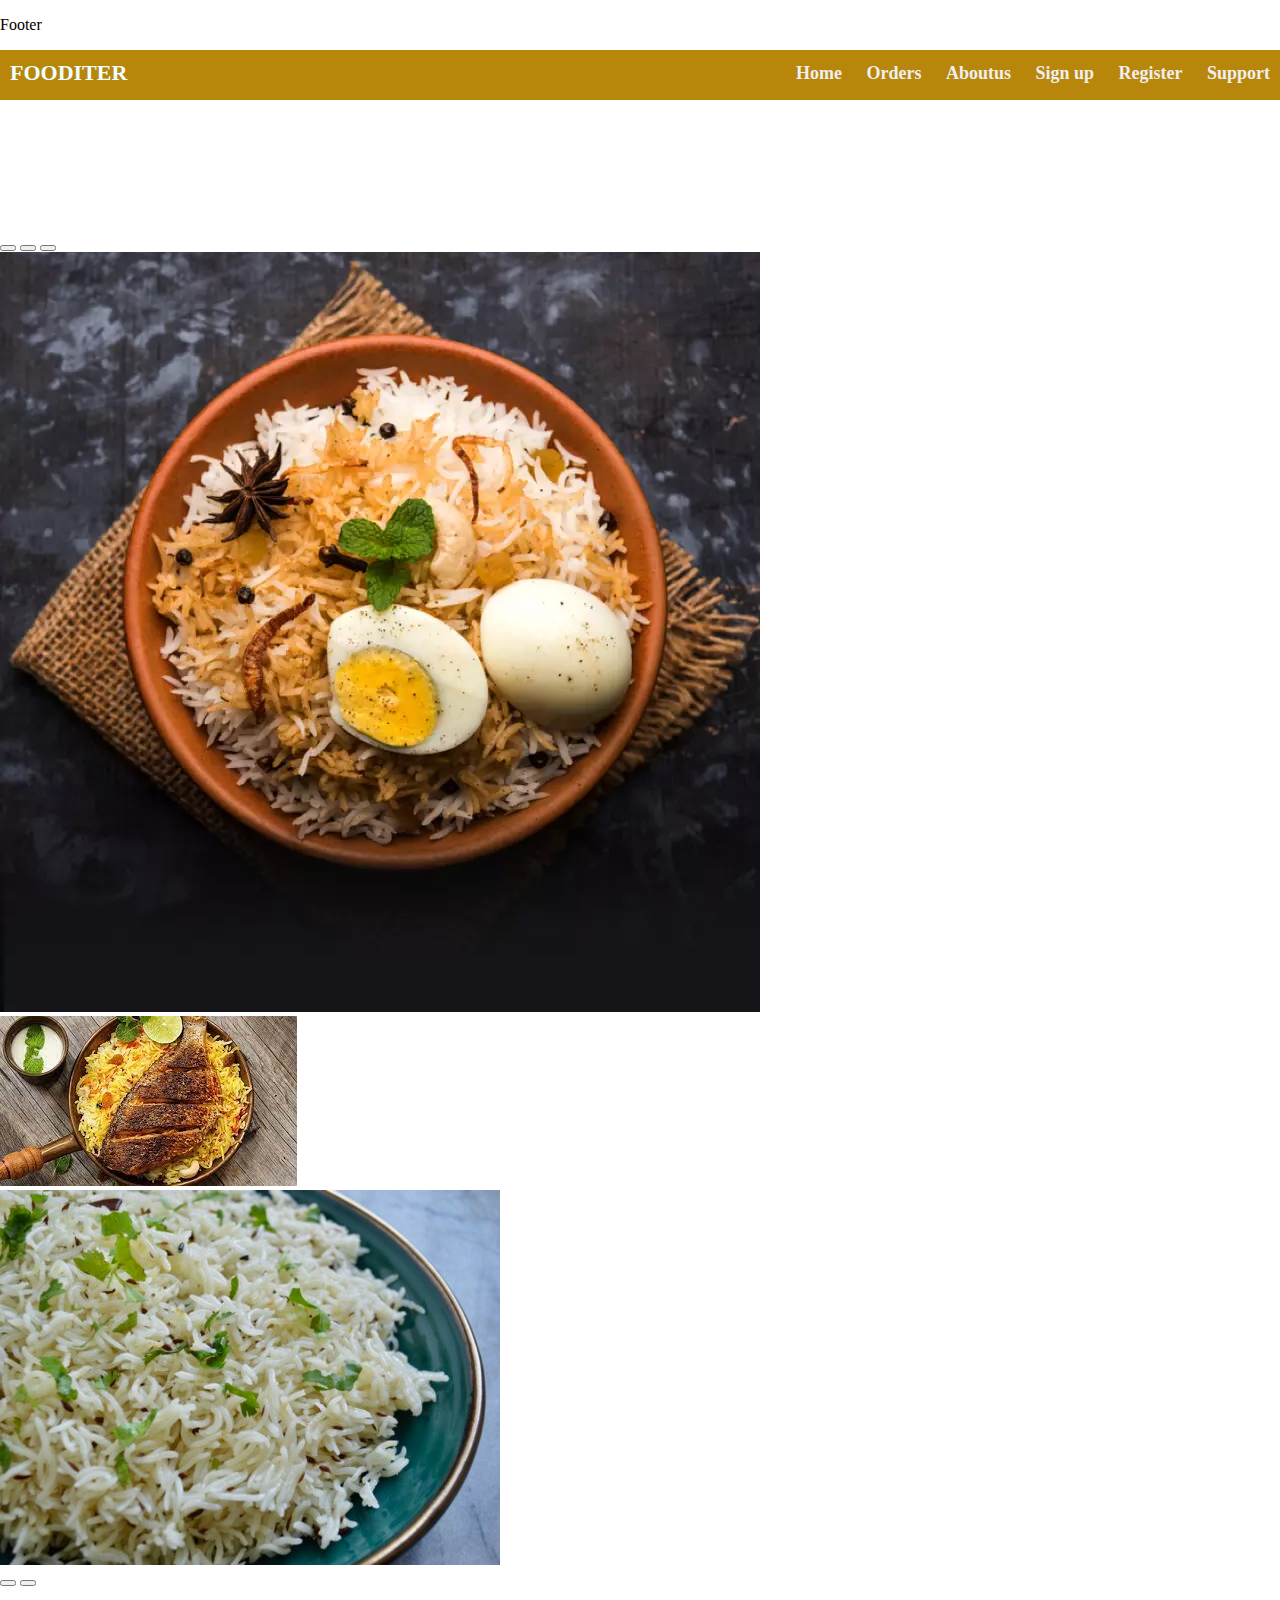
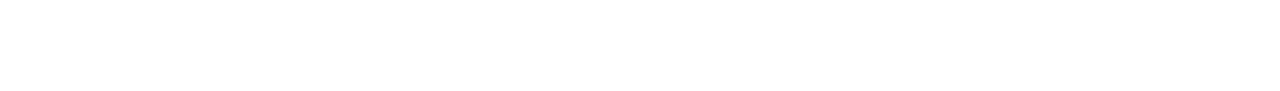
<file: static_files/index.html>
<!DOCTYPE html>
<html lang="en">
<head>
  <meta charset="UTF-8" />
  <meta name="viewport" content="width=device-width, initial-scale=1.0" />
  <meta http-equiv="X-UA-Compatible" content="ie=edge" />
  <link rel="stylesheet" href="style.css">
  <link href="https://cdn.jsdelivr.net/npm/bootstrap@5.3.0-alpha1/dist/css/bootstrap.min.css" rel="stylesheet"
    integrity="sha384-GLhlTQ8iRABdZLl6O3oVMWSktQOp6b7In1Zl3/Jr59b6EGGoI1aFkw7cmDA6j6gD" crossorigin="anonymous" />
  <title>FOODITER By Project Team-2</title>
  <style>
    .a {
      color: white;
      float: left;
      width: 33%;
    }
    #a {
      color: white;
      text-align: center;
    }
    #b {
      text-align: center;
      color: white;
    }
    .nav-links {
      float: center;
    }
    #i1{
      color: white;
      text-align: center;
      font-size: larger;
    }
  </style>
</head>
<body>
  <div class="footer">
    <p>Footer</p>
  </div>
  <div class="nav">
    <input type="checkbox" id="nav-check" />
    <div class="nav-header">
      <div class="nav-title">
        <b>FOODITER</b>
      </div>
    </div>
    <div class="nav-btn">
      <label for="nav-check">
        <span></span>
        <span></span>
        <span></span>
      </label>
    </div>

    <div class="nav-links">
      <a href="Home.html" target="_blank"><b>Home</b></a>
      <a href="orders.html" target="_blank"><b>Orders</b></a>
      <a href="Aboutus.html" target="_blank"><b>Aboutus</b></a>
      <a href="signuppage.html" target="_blank"><b>Sign up</b></a>
      <a href="loginpage.html" target="_blank"><b>Register</b></a>
      <a href="http://127.0.0.1:5000" target="_blank"><b>Support</b></a>
    </div>
  </div>
  <br><br><br>
  <h1 id="a">
    Discover the best food on our website
  </h1>

  <div id="demo" class="carousel slide" data-bs-ride="carousel">

    <!-- Indicators/dots -->
    <div class="carousel-indicators">
      <button type="button" data-bs-target="#demo" data-bs-slide-to="0" class="active"></button>
      <button type="button" data-bs-target="#demo" data-bs-slide-to="1"></button>
      <button type="button" data-bs-target="#demo" data-bs-slide-to="2"></button>
    </div>




    <!-- The slideshow/carousel -->
    <div class="carousel-inner">
      <div class="carousel-item active">
        <img src="../images/Biriyani.webp" alt="Los Angeles" class="d-block w-100">
      </div>
      <div class="carousel-item">
        <img src="../images/fishbiryani.jpg" alt="Chicago" class="d-block w-100">
      </div>
      <div class="carousel-item">
        <img src="../images/jeerafriedrice.jpeg" alt="New York" class="d-block w-100">
      </div>
    </div>
  
    <!-- Left and right controls/icons -->
    <button class="carousel-control-prev" type="button" data-bs-target="#demo" data-bs-slide="prev">
      <span class="carousel-control-prev-icon"></span>
    </button>
    <button class="carousel-control-next" type="button" data-bs-target="#demo" data-bs-slide="next">
      <span class="carousel-control-next-icon"></span>
    </button>
  </div>



























  




































  <b><p id="i1">Food is the necessity of life. It provides nutrition, sustenance and growth to human body.
     Food can be classified into cereals, pulses, nuts and oilseeds, vegetable, fruits, milk and milk products and flesh food. 
     Food comprises protein, facts, carbohydrates, vitamins, minerals salts and water. Most of the food items contain all these in varying properties. 
    Oil and ghee are exclusively fats while sugarcane and starch contain high amount of carbohydrates.</p></b>
  <script src="https://cdn.jsdelivr.net/npm/@popperjs/core@2.11.6/dist/umd/popper.min.js"
    integrity="sha384-oBqDVmMz9ATKxIep9tiCxS/Z9fNfEXiDAYTujMAeBAsjFuCZSmKbSSUnQlmh/jp3"
    crossorigin="anonymous"></script>
  <script src="https://cdn.jsdelivr.net/npm/bootstrap@5.3.0-alpha1/dist/js/bootstrap.min.js"
    integrity="sha384-mQ93GR66B00ZXjt0YO5KlohRA5SY2XofN4zfuZxLkoj1gXtW8ANNCe9d5Y3eG5eD"
    crossorigin="anonymous"></script>
</body>
<script src="https://cdn.jsdelivr.net/npm/@popperjs/core@2.11.6/dist/umd/popper.min.js"
  integrity="sha384-oBqDVmMz9ATKxIep9tiCxS/Z9fNfEXiDAYTujMAeBAsjFuCZSmKbSSUnQlmh/jp3" crossorigin="anonymous"></script>
<script src="https://cdn.jsdelivr.net/npm/bootstrap@5.3.0-alpha1/dist/js/bootstrap.min.js"
  integrity="sha384-mQ93GR66B00ZXjt0YO5KlohRA5SY2XofN4zfuZxLkoj1gXtW8ANNCe9d5Y3eG5eD" crossorigin="anonymous"></script>

</html>
</file>
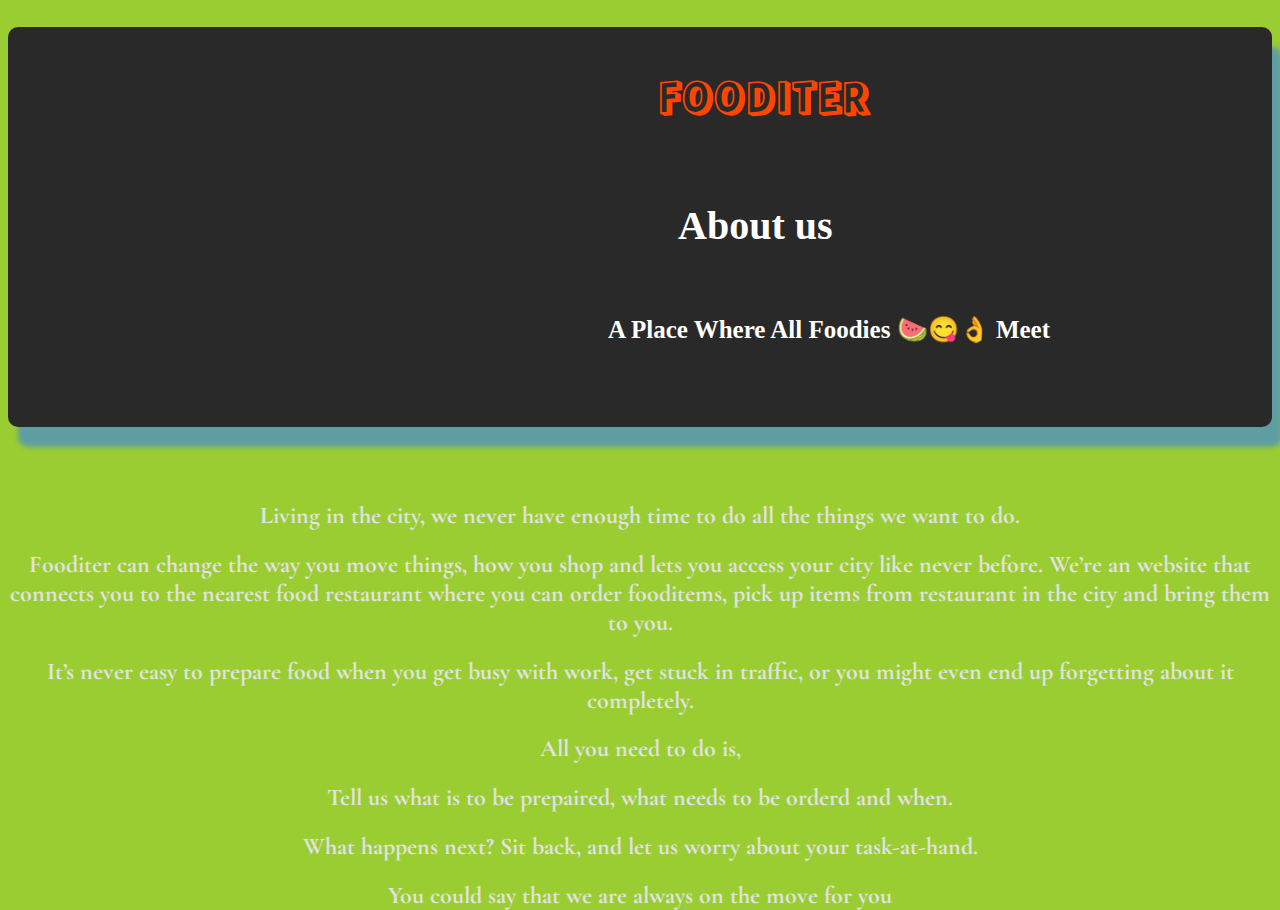
<file: static_files/Aboutus.html>
<!DOCTYPE html>
<html lang="en">
<head>
    <meta charset="UTF-8">
    <meta http-equiv="X-UA-Compatible" content="IE=edge">
    <meta name="viewport" content="width=device-width, initial-scale=1.0">
    <title>🤷‍♀️Who we are🤷‍♂️</title>
    <link rel="preconnect" href="https://fonts.googleapis.com">
<link rel="preconnect" href="https://fonts.gstatic.com" crossorigin>
<link href="https://fonts.googleapis.com/css2?family=Rampart+One&display=swap" rel="stylesheet">
<link rel="preconnect" href="https://fonts.googleapis.com">
<link rel="preconnect" href="https://fonts.gstatic.com" crossorigin>
<link rel="preconnect" href="https://fonts.googleapis.com">
<link rel="preconnect" href="https://fonts.gstatic.com" crossorigin>
<link rel="preconnect" href="https://fonts.googleapis.com">
<link rel="preconnect" href="https://fonts.gstatic.com" crossorigin>
<link href="https://fonts.googleapis.com/css2?family=Cormorant+Garamond:wght@300&display=swap" rel="stylesheet">

    <style>
        body{
           background-color: yellowgreen;
        }
        #a{
            height: 400px;
            width: 100%;
            background-color: rgb(41, 41, 41);
            border-radius: 10px 10px 10px 10px;
            box-shadow: 10px 20px 5px cadetblue;
        }
        #t1{
            font-family: 'Rampart One', cursive;
            color: orangered;
            padding-left: 650px;
            padding-top: 40px;
            font-size: 40px;
            text-decoration: solid brown 30px ;
        }
        #t2{
            color: white;
            padding-left: 670px;
            padding-top: 50px;
            font-size: 40px;
        }
        #t3{
            color: white;
            padding-left: 600px;
            padding-top: 40px;
            font-size: 25px;
        }
        #b{
            height: 200px;
            width: 100%;
        }
        .t4{
            font-family: 'Cormorant Garamond', serif;
            color: rgb(226, 226, 226);
        }
    </style>
</head>
<body>
    
       <div id="a">
        <h1 id="t1">FOODITER</h1>
        <h1 id="t2">About us</h1>
        <h1 id="t3">A Place Where All Foodies 🍉😋👌 Meet</h1>
       </div>
       <div id="b">
        <br><br><br><b><center>
        <h2 class="t4">Living in the city, we never have enough time to do all the things we want to do.</h2>

            <h2 class="t4">Fooditer can change the way you move things, how you shop and lets you access your city like never before. We’re an website that connects you to the nearest food restaurant where you can order fooditems, pick up items from  restaurant in the city and bring them to you.</h2>
            
           <h2 class="t4">It’s never easy to prepare food  when you get busy with work, get stuck in traffic, or you might even end up forgetting about it completely.</h2>
            
            <h2 class="t4">All you need to do is,</h2>
            <h2 class="t4">Tell us what is to be prepaired, what needs to be orderd and when.</h2>
            <h2 class="t4">What happens next? Sit back, and let us worry about your task-at-hand.</h2>
            <h2 class="t4"> You could say that we are always on the move for you</h2></b>
       </div>
       </center>
       
    
    
</body>
</html>
</file>
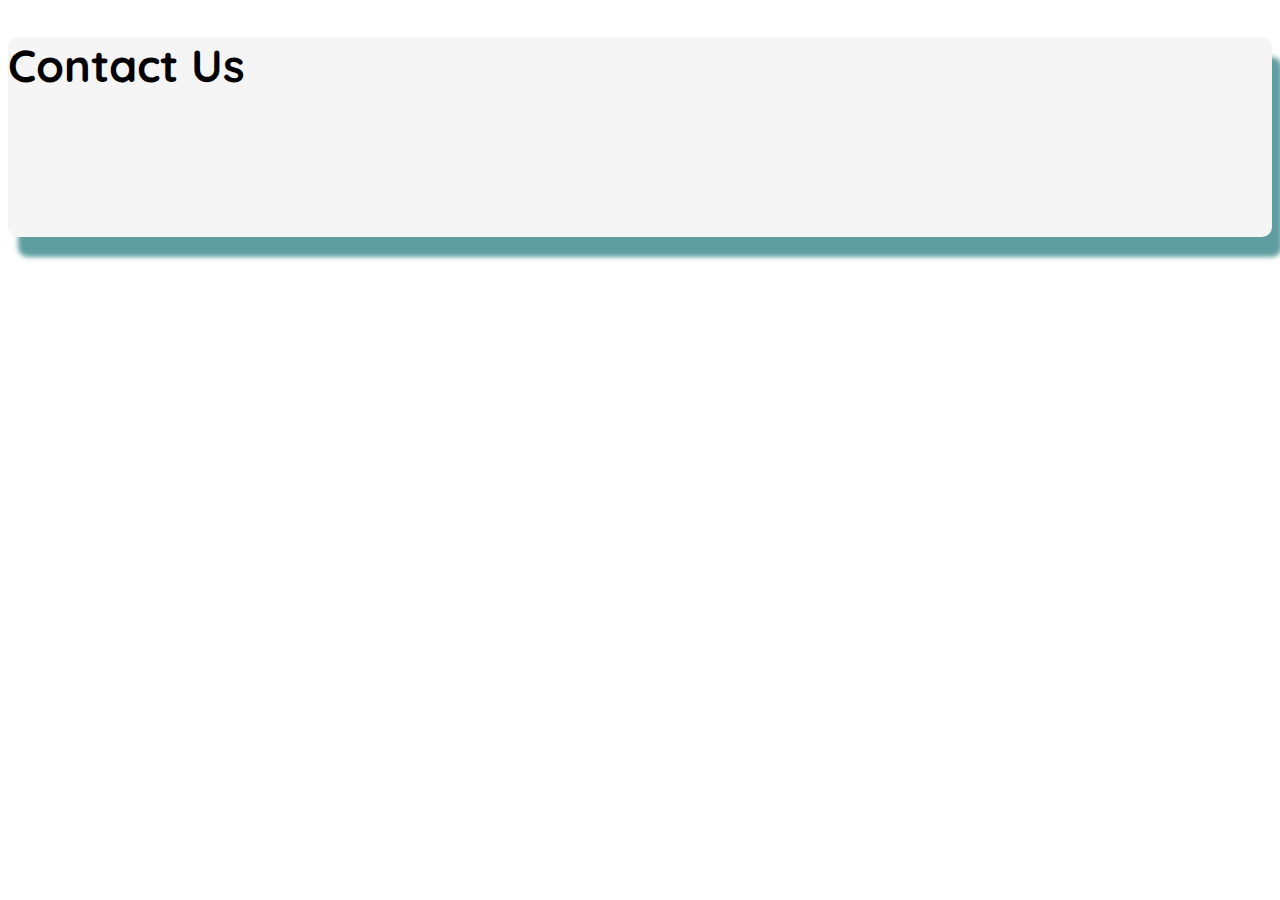
<file: static_files/Contactus.html>
<!DOCTYPE html>
<html lang="en">
<head>
    <meta charset="UTF-8">
    <meta http-equiv="X-UA-Compatible" content="IE=edge">
    <meta name="viewport" content="width=device-width, initial-scale=1.0">
    <title>Contact us</title>
    <link rel="preconnect" href="https://fonts.googleapis.com">
<link rel="preconnect" href="https://fonts.gstatic.com" crossorigin>
<link href="https://fonts.googleapis.com/css2?family=Quicksand:wght@300&display=swap" rel="stylesheet">
    <style>
        #a{
            height: 200px;
            width: 100%;
            background-color: rgb(245, 245, 245);
            border-radius: 10px 10px 10px 10px;
            box-shadow: 10px 20px 5px cadetblue;
            font-family: 'Quicksand', sans-serif;
            font-size: 30px;
        }
        #h2{
            background-color: white;
        }
    </style>
</head>
<body>
    <div id="a">
        <h2>Contact Us</h2>
    </div>
    <div id="b">
       <h2></h2>
    </div>
</body>
</html>
</file>
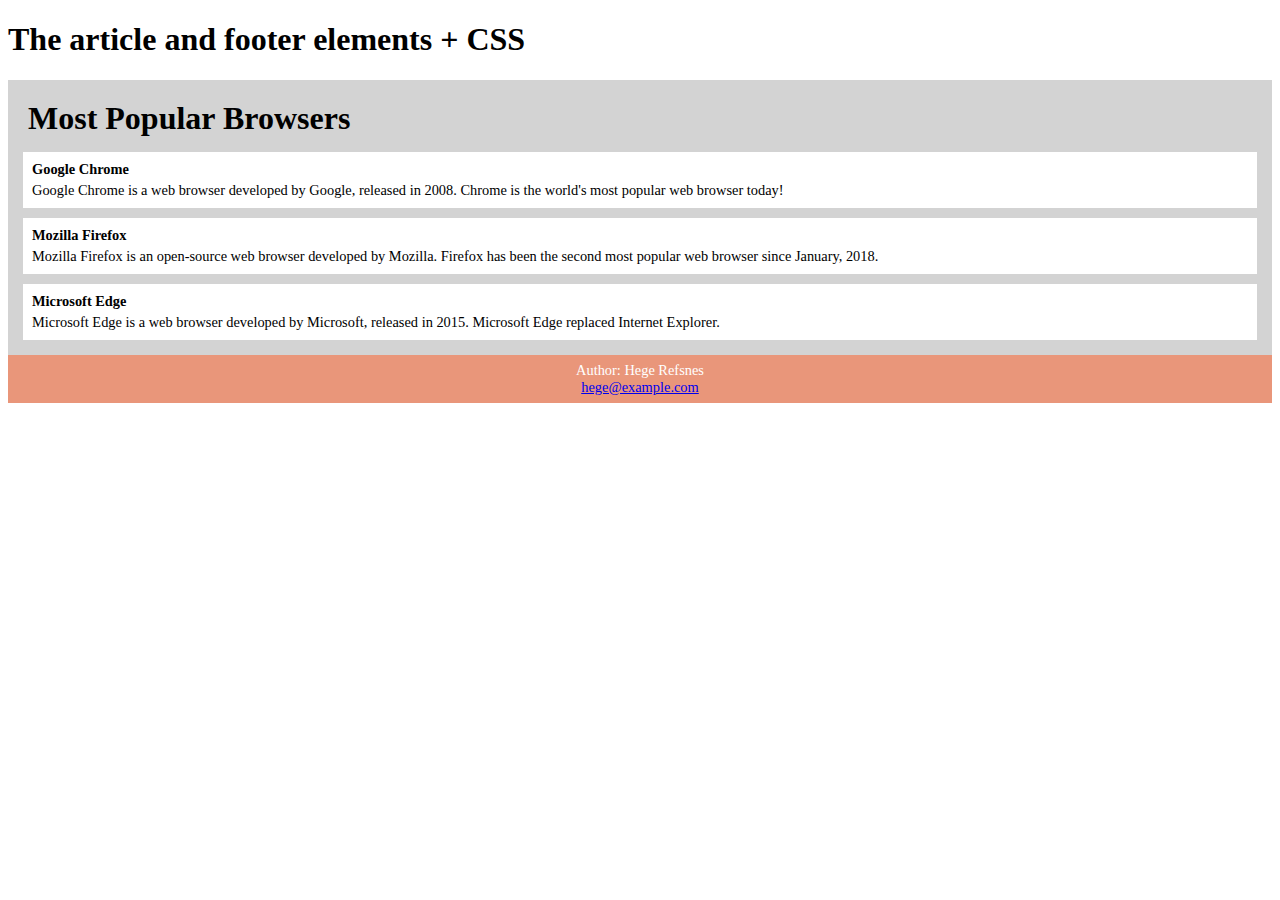
<file: static_files/footer.html>
<!DOCTYPE html>
<html>
<head>
<style>
.all-browsers {
  margin: 0;
  padding: 5px;
  background-color: lightgray;
}

.all-browsers > h1, .browser {
  margin: 10px;
  padding: 5px;
}

.browser {
  background: white;
}

.browser > h2, p {
  margin: 4px;
  font-size: 90%;
}

footer {
  text-align: center;
  padding: 3px;
  background-color: DarkSalmon;
  color: white;
}
</style>
</head>
<body>

<h1>The article and footer elements + CSS</h1>

<article class="all-browsers">
  <h1>Most Popular Browsers</h1>
  <article class="browser">
    <h2>Google Chrome</h2>
    <p>Google Chrome is a web browser developed by Google, released in 2008. Chrome is the world's most popular web browser today!</p>
  </article>
  <article class="browser">
    <h2>Mozilla Firefox</h2>
    <p>Mozilla Firefox is an open-source web browser developed by Mozilla. Firefox has been the second most popular web browser since January, 2018.</p>
  </article>
  <article class="browser">
    <h2>Microsoft Edge</h2>
    <p>Microsoft Edge is a web browser developed by Microsoft, released in 2015. Microsoft Edge replaced Internet Explorer.</p>
  </article>
</article>

<footer>
  <p>Author: Hege Refsnes<br>
  <a href="mailto:hege@example.com">hege@example.com</a></p>
</footer>

</body>
</html>
</file>
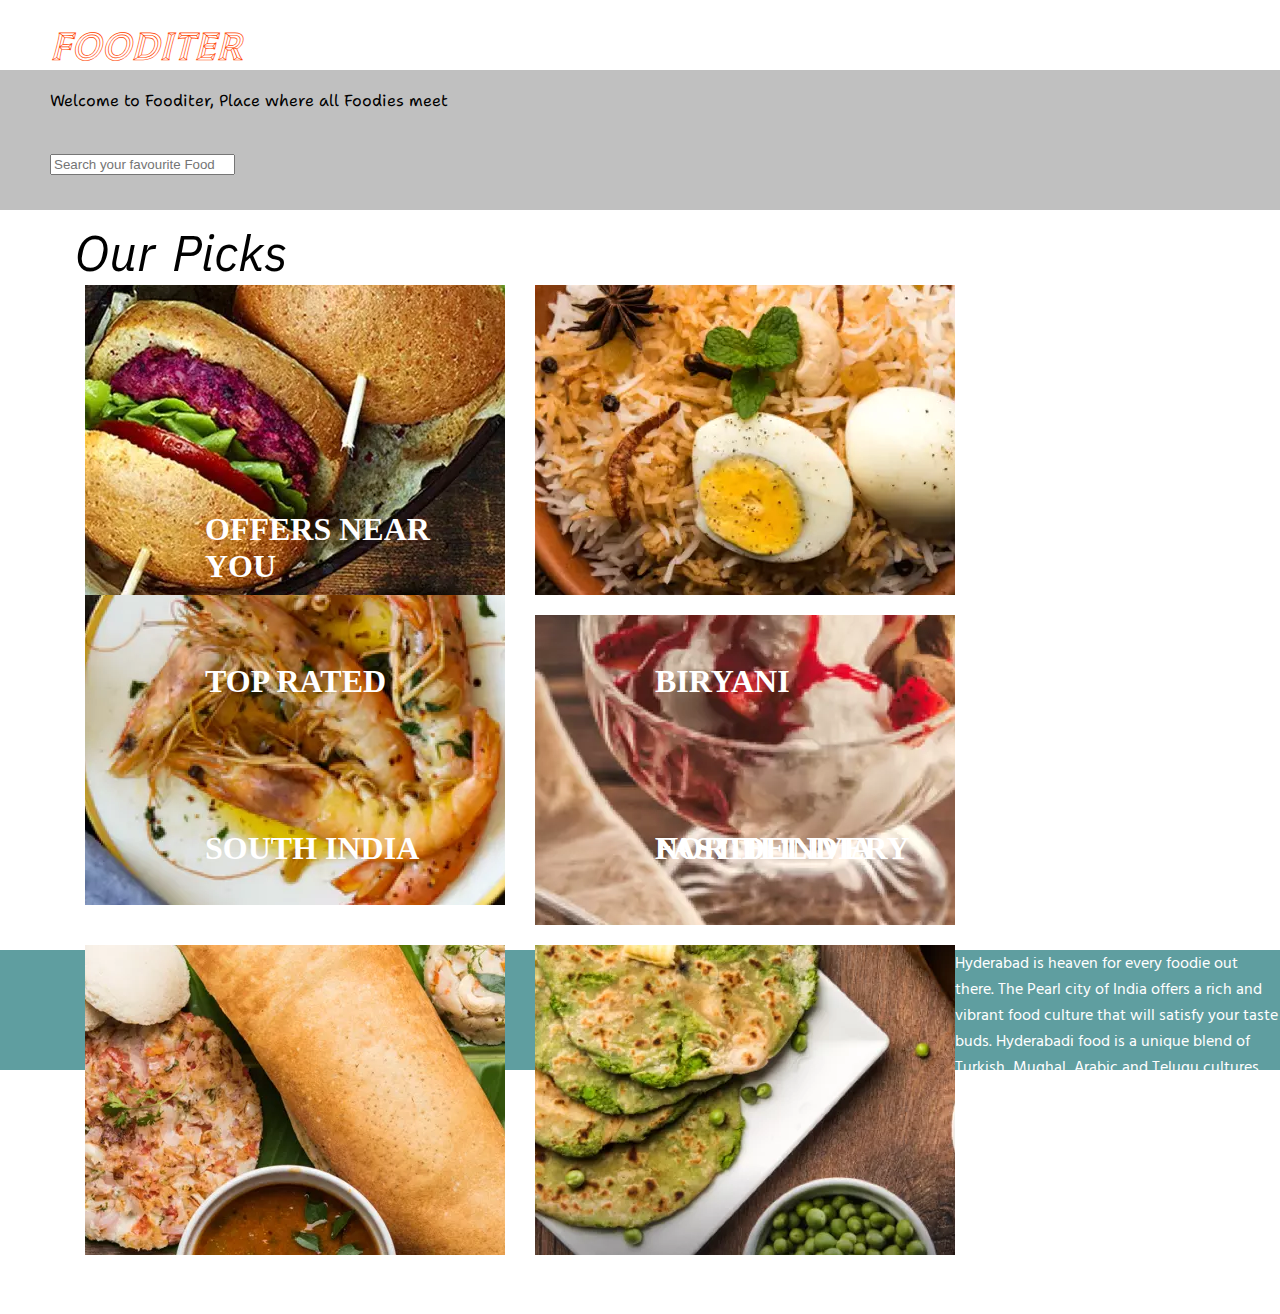
<file: static_files/Home.html>
<!DOCTYPE html>
<html lang="en">

<head>
    <meta charset="UTF-8">
    <meta http-equiv="X-UA-Compatible" content="IE=edge">
    <meta name="viewport" content="width=device-width, initial-scale=1.0">
    <title>🍉Home Page🍇</title>
    <link rel="preconnect" href="https://fonts.googleapis.com">
    <link rel="preconnect" href="https://fonts.gstatic.com" crossorigin>
    <link href="https://fonts.googleapis.com/css2?family=Tilt+Prism&display=swap" rel="stylesheet">
    <link rel="preconnect" href="https://fonts.googleapis.com">
    <link rel="preconnect" href="https://fonts.gstatic.com" crossorigin>
    <link href="https://fonts.googleapis.com/css2?family=Shantell+Sans:ital@1&family=Tilt+Prism&display=swap"
        rel="stylesheet">
    <link rel="preconnect" href="https://fonts.googleapis.com">
    <link rel="preconnect" href="https://fonts.gstatic.com" crossorigin>

    <link
        href="https://fonts.googleapis.com/css2?family=Abril+Fatface&family=Gloock&family=IBM+Plex+Sans:wght@700&family=Shantell+Sans:ital@1&family=Tilt+Prism&display=swap"
        rel="stylesheet">
    <link rel="preconnect" href="https://fonts.googleapis.com">
    <link rel="preconnect" href="https://fonts.gstatic.com" crossorigin>
    <link href="https://fonts.googleapis.com/css2?family=Hind+Siliguri:wght@500&display=swap" rel="stylesheet">
    <style>
        * {
            margin: 0px;
        }

        #a {
            width: 100%;
            height: 50px;
            font-family: 'Tilt Prism', cursive;
            padding-left: 50px;
            padding-top: 20px;
            font-style: italic;
            font-size: 40px;
            color: orangered;
        }

        #b {
            width: 100%;
            height: 120px;
            background-color: silver;
            font-family: 'Shantell Sans', cursive;
            padding-left: 50px;
            padding-top: 20px;
        }

        #c {
            height: 740px;
            width: 100%;
            margin-left: 55px;
        }

        #d {
            padding-left: 20px;
            padding-top: 10px;
            word-spacing: 5px;
            font-size: 50px;
            font-style: italic;
            font-family: 'IBM Plex Sans', sans-serif;


        }

        #e {
            height: 120px;
            background-color: cadetblue;
            color: white;
            font-family: 'Hind Siliguri', sans-serif;
        }

        #p {
            height: 300px;
            width: 300px;
            background-image: url(../images/Offers.webp);
            background-repeat: no-repeat;
            background-position: center;
            position: relative;
            margin-left: 30px;
            float: left;
            padding-left: 120px;
            padding-top: 10px;
        }
       
        .i1 {
            position: absolute;
            bottom: 10px;
            color: white;
        }

        #q {
            height: 300px;
            width: 300px;
            background-image: url(../images/Biriyani.webp);
            background-repeat: no-repeat;
            background-position: center;
            margin-left: 30px;
            float: left;
            padding-left: 120px;
            padding-top: 10px;
        }

        .i2 {
            position: absolute;
            bottom: 200px;
            color: white;
        }

        #r {
            height: 300px;
            width: 300px;
            background-image: url(../images/TopRated.webp);
            background-repeat: no-repeat;
            background-position: center;
            margin-left: 30px;
            float: left;
            padding-left: 120px;
            padding-top: 10px;
        }

        .i3 {
            position: absolute;
            bottom: 200px;
            color: white;
        }

        #s {
            height: 300px;
            width: 300px;
            background-image: url(../images/SuperFastDelivery.webp);
            background-repeat: no-repeat;
            background-position: center;
            margin-left: 30px;
            margin-top: 20px;
            float: left;
            padding-left: 120px;
            padding-top: 10px;
        }

        .i4 {
            top: 830px;
            position: absolute;
            color: white;

        }

        #t {
            height: 300px;
            width: 300px;
            background-image: url(../images/southindia.webp);
            background-repeat: no-repeat;
            background-position: center;
            margin-left: 30px;
            margin-top: 20px;
            float: left;
            padding-left: 120px;
            padding-top: 10px;
        }

        .i5 {
            position: absolute;
            bottom: 10px;
            color: white;
            top: 830px;
        }

        #u {
            height: 300px;
            width: 300px;
            background-image: url(../images/NorthIndianwebp.webp);
            background-repeat: no-repeat;
            background-position: center;
            margin-left: 30px;
            margin-top: 20px;
            float: left;
            padding-left: 120px;
            padding-top: 10px;
        }

        .i6 {
            position: absolute;
            bottom: 10px;
            color: white;
            top: 830px;
        }
    </style>
</head>

<body>
    <div id="a">
        FOODITER
    </div>
    <div id="b">
        Welcome to Fooditer, Place where all Foodies meet
        <br><br><br>
        <input type="text" placeholder="Search your favourite Food">
    </div>
    <div id="c">
        <div id="d">Our Picks</div>
        <div id="p">
            <b>
                <h1 class="i1"> OFFERS NEAR YOU</h1>
            </b>
        </div>
        <div id="q">
            <b>
                <h1 class="i2">BIRYANI</h1>
            </b>
        </div>
        <div id="r"> <b>
                <h1 class="i3"> TOP RATED</h1>
            </b> </div>
        <div id="s"> <b>
                <h1 class="i4">FAST DELIVERY</h1>
            </b> </div>
        <div id="t"> <b>
                <h1 class="i5"> SOUTH INDIA</h1>
            </b> </div>
        <div id="u"> <b>
                <h1 class="i6"> NORTH INDIA</h1>
            </b> </div>
    </div>
    <div id="e">
        <p>
            Hyderabad is heaven for every foodie out there. The Pearl city of India offers a rich and vibrant food
            culture that will satisfy your taste buds. Hyderabadi food is a unique blend of Turkish, Mughal, Arabic and
            Telugu cultures. And the best thing is you get to savour this unique blend of flavours with us.

            Whether it's slow-cooked mutton, Mutton Dalcha, or Sheer Korma, Swiggy delivers some of the most delicious
            Hyderabadi cuisines right to your doorstep. Delicious food from popular cafes, eateries, and local food
            joints gets delivered across the city in no time. So when placing your online food order in Hyderabad, you
            need to find a restaurant near you that serves your favourite dish and relish in the unique flavours of
            Hyderabadi cuisines.
        </p>
    </div>
</body>

</html>
</file>
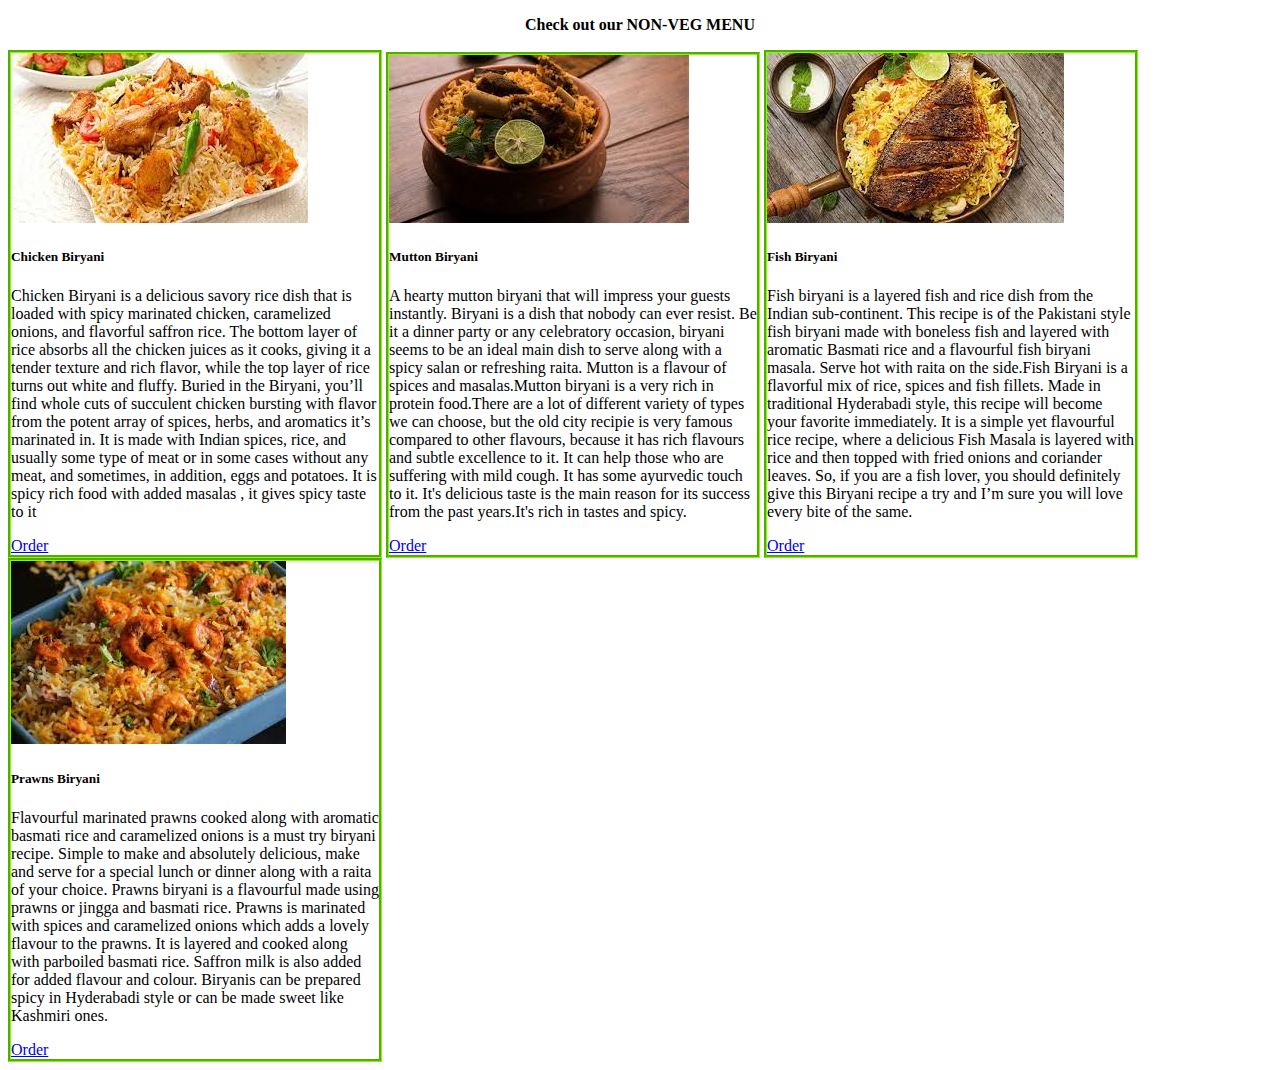
<file: static_files/non-veg.html>
<!DOCTYPE html>
<html lang="en">
  <head>
    <meta charset="UTF-8" />
    <meta name="viewport" content="width=device-width, initial-scale=1.0" />
    <meta http-equiv="X-UA-Compatible" content="ie=edge" />
    <link
    href="https://cdn.jsdelivr.net/npm/bootstrap@5.3.0-alpha1/dist/css/bootstrap.min.css"
    rel="stylesheet"
    integrity="sha384-GLhlTQ8iRABdZLl6O3oVMWSktQOp6b7In1Zl3/Jr59b6EGGoI1aFkw7cmDA6j6gD"
    crossorigin="anonymous"/>
    <title>Non Veg Items</title>
    <style>
      .card-image{
        display: inline-block;
        border: 3px groove chartreuse;
      }
    </style>
  </head>
  <body>
    <p style="text-align: center;"><b>Check out our NON-VEG MENU</b></p>   
    <div class="card-image" style="width: 23rem;">
      <img src="../images/chicken.jpg" class="card-img-top" alt="not found">
      <div class="card-body">
        <h5 class="">Chicken Biryani</h5>
        <p class="card-text">Chicken Biryani is a delicious savory rice dish that is loaded with spicy marinated chicken, caramelized onions, and flavorful saffron rice. 
          The bottom layer of rice absorbs all the chicken juices as it cooks, giving it a tender texture and rich flavor, while the top layer of rice turns out white and fluffy.
           Buried in the Biryani, you’ll find whole cuts of succulent chicken bursting with flavor from the potent array of spices, herbs, and aromatics it’s marinated in. 
           It is made with Indian spices, rice, and usually some type of meat or in some cases without any meat, and sometimes, in addition, eggs and potatoes.
          It is spicy rich food with added masalas , it gives spicy taste to it</p>
        <a href="#" class="btn btn-primary">Order</a>
      </div>
    </div>


    <div class="card-image" style="width: 23rem;">
      <img src="../images/muttonbiryani.jpg" class="card-img-top" alt="...">
      <div class="card-body" >
        <h5 class="">Mutton Biryani</h5>
        <p class="card-text">A hearty mutton biryani that will impress your guests instantly. Biryani is a dish that nobody can ever resist. Be it a dinner party or any celebratory occasion, biryani seems to be an ideal main dish to serve along with a spicy salan or refreshing raita.
          Mutton is a flavour of spices and masalas.Mutton biryani is a very rich in protein food.There are a lot of different variety of types we can choose, but the old city recipie is very famous compared to other flavours, because it has rich flavours and subtle excellence to it.
          It can help those who are suffering with mild cough. It has some ayurvedic touch to it. It's delicious taste is the main reason for its success from the past years.It's rich in tastes and spicy. 
        </p>
        <a href="#" class="btn btn-primary">Order</a>
      </div>
    </div>

    <div class="card-image" style="width: 23rem;">
      <img src="../images/fishbiryani.jpg" class="card-img-top" alt="...">
      <div class="card-body" >
        <h5 class="">Fish Biryani</h5>
        <p class="card-text">Fish biryani is a layered fish and rice dish from the Indian sub-continent. This recipe is of the Pakistani style fish biryani made with boneless fish and layered with aromatic Basmati rice and a flavourful fish biryani masala.
           Serve hot with raita on the side.Fish Biryani is a flavorful mix of rice, spices and fish fillets. Made in traditional Hyderabadi style, this recipe will become your favorite immediately.
           It is a simple yet flavourful rice recipe, where a delicious Fish Masala is layered with rice and then topped with fried onions and coriander leaves.
           So, if you are a fish lover, you should definitely give this Biryani recipe a try and I’m sure you will love every bite of the same.</p>
        <a href="#" class="btn btn-primary">Order</a>
      </div>
    </div>

    <div class="card-image" style="width: 23rem;">
      <img src="../images/prawnsbiryani.jpg" class="card-img-top" alt="...">
      <div class="card-body" >
        <h5 class="">Prawns Biryani</h5>
        <p class="card-text">Flavourful marinated prawns cooked along with aromatic basmati rice and caramelized onions is a must try biryani recipe.
           Simple to make and absolutely delicious, make and serve for a special lunch or dinner along with a raita of your choice.
           Prawns biryani is a flavourful made using prawns or jingga and basmati rice. Prawns is marinated with spices and caramelized onions which adds a lovely flavour to the prawns.
            It is layered and cooked along with parboiled basmati rice. Saffron milk is also added for added flavour and colour.
            Biryanis can be prepared spicy in Hyderabadi style or can be made sweet like Kashmiri ones.</p>
        <a href="#" class="btn btn-primary">Order</a>
      </div>
    </div>




    <script
      src="https://cdn.jsdelivr.net/npm/@popperjs/core@2.11.6/dist/umd/popper.min.js"
      integrity="sha384-oBqDVmMz9ATKxIep9tiCxS/Z9fNfEXiDAYTujMAeBAsjFuCZSmKbSSUnQlmh/jp3"
      crossorigin="anonymous"
    ></script>
    <script
      src="https://cdn.jsdelivr.net/npm/bootstrap@5.3.0-alpha1/dist/js/bootstrap.min.js"
      integrity="sha384-mQ93GR66B00ZXjt0YO5KlohRA5SY2XofN4zfuZxLkoj1gXtW8ANNCe9d5Y3eG5eD"
      crossorigin="anonymous"
    ></script>
  </body>
</html>
</file>
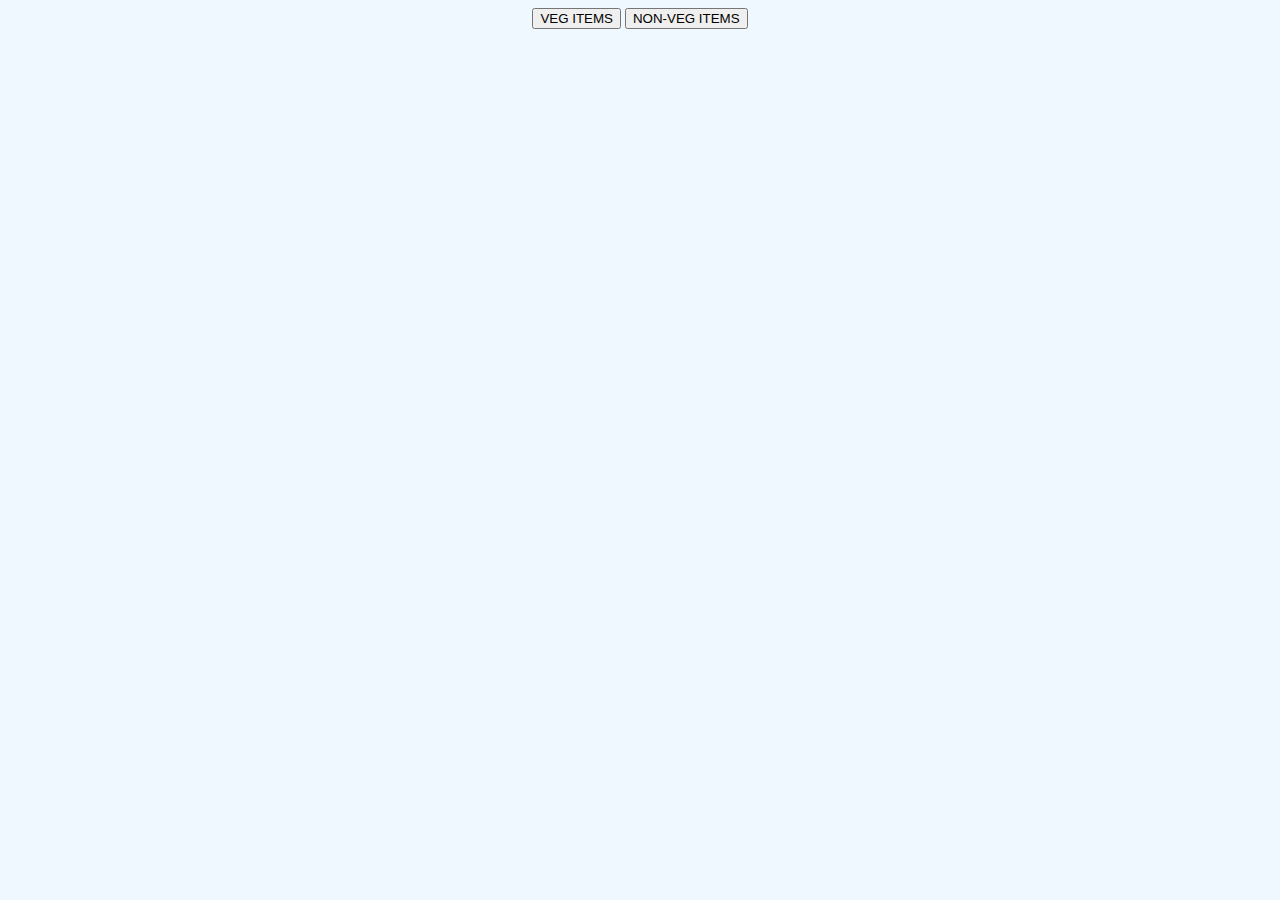
<file: static_files/orders.html>
<!DOCTYPE html>
<html lang="en">
  <head>
    <meta charset="UTF-8" />
    <meta name="viewport" content="width=device-width, initial-scale=1.0" />
    <link
      href="https://cdn.jsdelivr.net/npm/bootstrap@5.3.0-alpha1/dist/css/bootstrap.min.css"
      rel="stylesheet"
      integrity="sha384-GLhlTQ8iRABdZLl6O3oVMWSktQOp6b7In1Zl3/Jr59b6EGGoI1aFkw7cmDA6j6gD"
      crossorigin="anonymous"
    />
    <meta http-equiv="X-UA-Compatible" content="ie=edge" />
    <title>Orders</title>
  </head>
  <style>
    body{
      background-color: aliceblue;
      background-repeat: no-repeat;
      background-size: cover;
    }
    p{
      color: brown;
    }
    div{
      float: left;
      margin-left: 25px;
    }
    .card-image {
  background-repeat: no-repeat;
  background-position: 50% 50%;
  background-size: cover;
  width: 300px;
  height: 300px;
}
  </style>
  <body>
    <center>
    <button type="button" class="btn btn-primary" onclick="window.location.href='veg.html';">VEG ITEMS</button>
    <button type="button" class="btn btn-secondary" onclick="window.location.href='non-veg.html';">NON-VEG ITEMS</button>
    </center>


   

    <script
      src="https://cdn.jsdelivr.net/npm/@popperjs/core@2.11.6/dist/umd/popper.min.js"
      integrity="sha384-oBqDVmMz9ATKxIep9tiCxS/Z9fNfEXiDAYTujMAeBAsjFuCZSmKbSSUnQlmh/jp3"
      crossorigin="anonymous"
    ></script>
    <script
      src="https://cdn.jsdelivr.net/npm/bootstrap@5.3.0-alpha1/dist/js/bootstrap.min.js"
      integrity="sha384-mQ93GR66B00ZXjt0YO5KlohRA5SY2XofN4zfuZxLkoj1gXtW8ANNCe9d5Y3eG5eD"
      crossorigin="anonymous"
    ></script>
  </body>
</html>
</file>
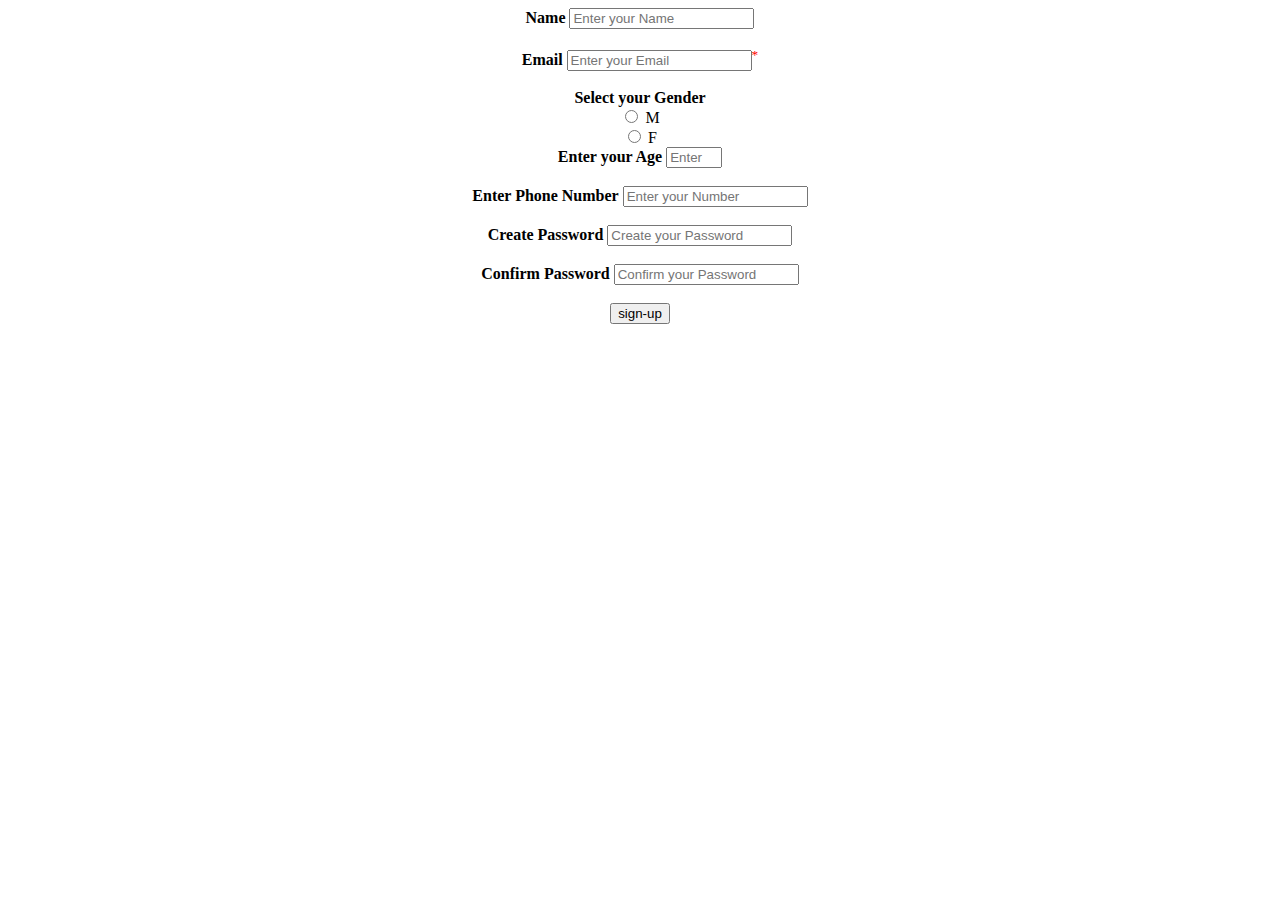
<file: static_files/signuppage.html>
<!DOCTYPE html>
<html lang="en">
<head>
    <meta charset="UTF-8">
    <meta http-equiv="X-UA-Compatible" content="IE=edge">
    <meta name="viewport" content="width=device-width, initial-scale=1.0">
    <title>Register form</title>
    <link href="https://cdn.jsdelivr.net/npm/bootstrap@5.3.0-alpha1/dist/css/bootstrap.min.css" rel="stylesheet"
        integrity="sha384-GLhlTQ8iRABdZLl6O3oVMWSktQOp6b7In1Zl3/Jr59b6EGGoI1aFkw7cmDA6j6gD" crossorigin="anonymous">
    <link rel="preconnect" href="https://fonts.googleapis.com">
    <link rel="preconnect" href="https://fonts.gstatic.com" crossorigin>
    <link href="https://fonts.googleapis.com/css2?family=Cedarville+Cursive&display=swap" rel="stylesheet">
</head>
<style>
    body{
        background-image: url("https://images.unsplash.com/photo-1550966871-3ed3cdb5ed0c?ixlib=rb-4.0.3&ixid=MnwxMjA3fDB8MHxzZWFyY2h8MTJ8fHJlc3RhdXJhbnR8ZW58MHx8MHx8&auto=format&fit=crop&w=500&q=60");
        background-repeat: no-repeat;
        background-size: cover;
    }
</style>
<body>
    <center>
        <forms action="signup.php" method="post">
            <label for="uname"><b>Name</b></label>
            <input type="text" placeholder="Enter your Name" name="uname" required>
            <br><br>
            <label for="ename"><b>Email</b></label>
            <input type="text" placeholder="Enter your Email" name="ename" required><sup style="color: red;">*</sup>
            <br><br>
            <label for="gender"><b>Select your Gender</b></label><br>
            <input type="radio" id="M" name="fav_language" value="M">
            <label for="gender">M</label><br>
            <input type="radio" id="F" name="fav_language" value="F">
            <label for="gender">F</label><br>
            <label for="age"><b>Enter your Age</b></label>
            <input type="number" placeholder="Enter your Age" min="16" max="70"  name="age"><br><br>
            <label for="phonenumber"><b>Enter Phone Number</b></label>
            <input type="tel" placeholder="Enter your Number" minlength="1" maxlength="9" name="phonenumber"><br><br>
            <label for="psw"><b>Create Password</b></label>
            <input type="password" placeholder="Create your Password" name="psw" required>
            <br><br>
            <label for="cpsw"><b>Confirm Password</b></label>
            <input type="password" placeholder="Confirm your Password" name="cpsw" required>
            <br><br>
            <button type="submit" class="btn btn-primary">sign-up</button>
        </forms>
    </center>

    <?php
    // database connection code
    // $con = mysqli_connect('localhost', 'database_user', 'database_password','database');
    
    $con = mysqli_connect('localhost', 'root', 'Jesuschrist@1','customer_information');
    
    // get the post records
    $uname = $_POST['uname'];
    $ename = $_POST['ename'];
    $gender = $_POST['gender'];
    $age = $_POST['age'];
    $phonenumber = $_POST['phonenumber'];
    $psw = $_POST['psw'];
    $cpsw = $_POST['cpsw'];
    
    // database insert SQL code
    $sql = "INSERT INTO `registration_1` (`Id`, `uname`, `ename`, `gender`, `age`, 'phonenumber', 'psw', 'cpsw') VALUES ('0', `$uname`, `$ename`, `$gender`, `$age`, '$phonenumber', '$psw', '$cpsw')";
    
    // insert in database 
    $rs = mysqli_query($con, $sql);
    
    if($rs)
    {
        echo "Contact Records Inserted";
    }
    ?>




    <script src="https://cdn.jsdelivr.net/npm/@popperjs/core@2.11.6/dist/umd/popper.min.js"
        integrity="sha384-oBqDVmMz9ATKxIep9tiCxS/Z9fNfEXiDAYTujMAeBAsjFuCZSmKbSSUnQlmh/jp3"
        crossorigin="anonymous"></script>
    <script src="https://cdn.jsdelivr.net/npm/bootstrap@5.3.0-alpha1/dist/js/bootstrap.min.js"
        integrity="sha384-mQ93GR66B00ZXjt0YO5KlohRA5SY2XofN4zfuZxLkoj1gXtW8ANNCe9d5Y3eG5eD"
        crossorigin="anonymous"></script>
</body>
</html>
</file>
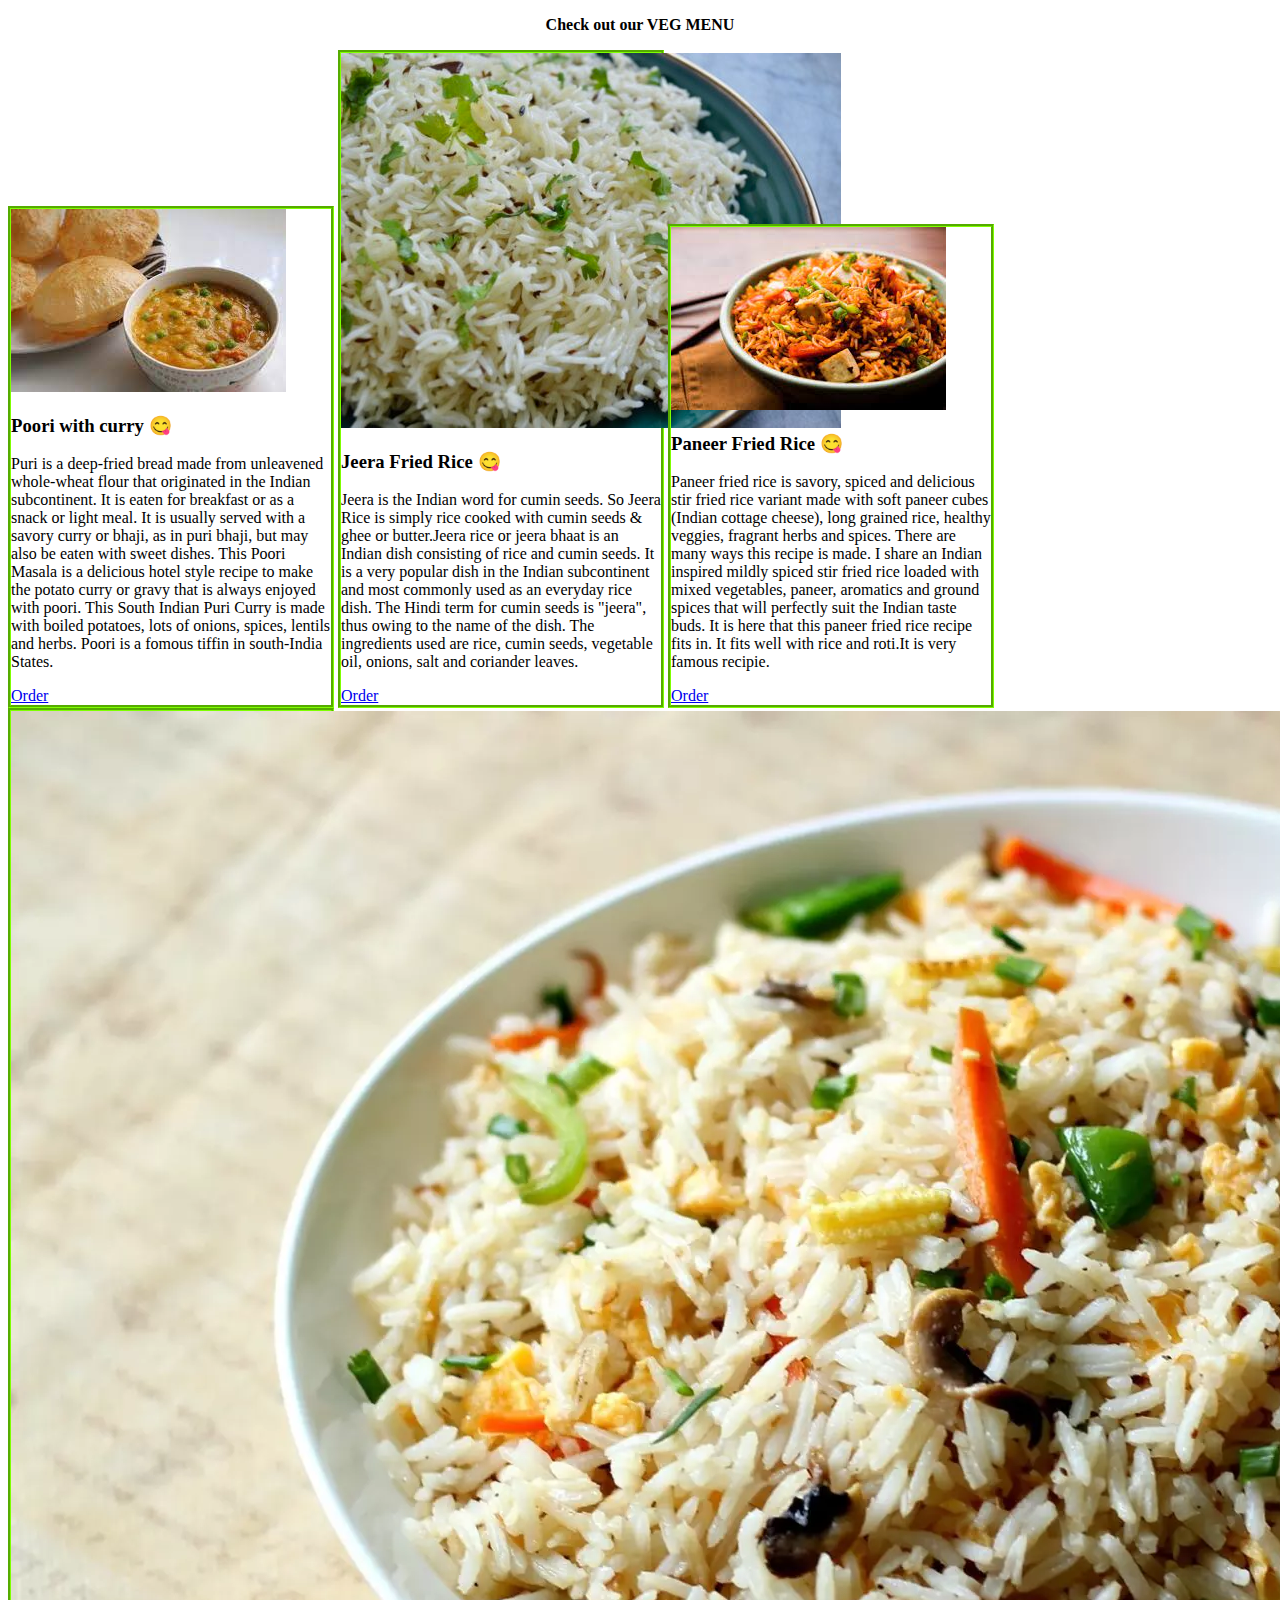
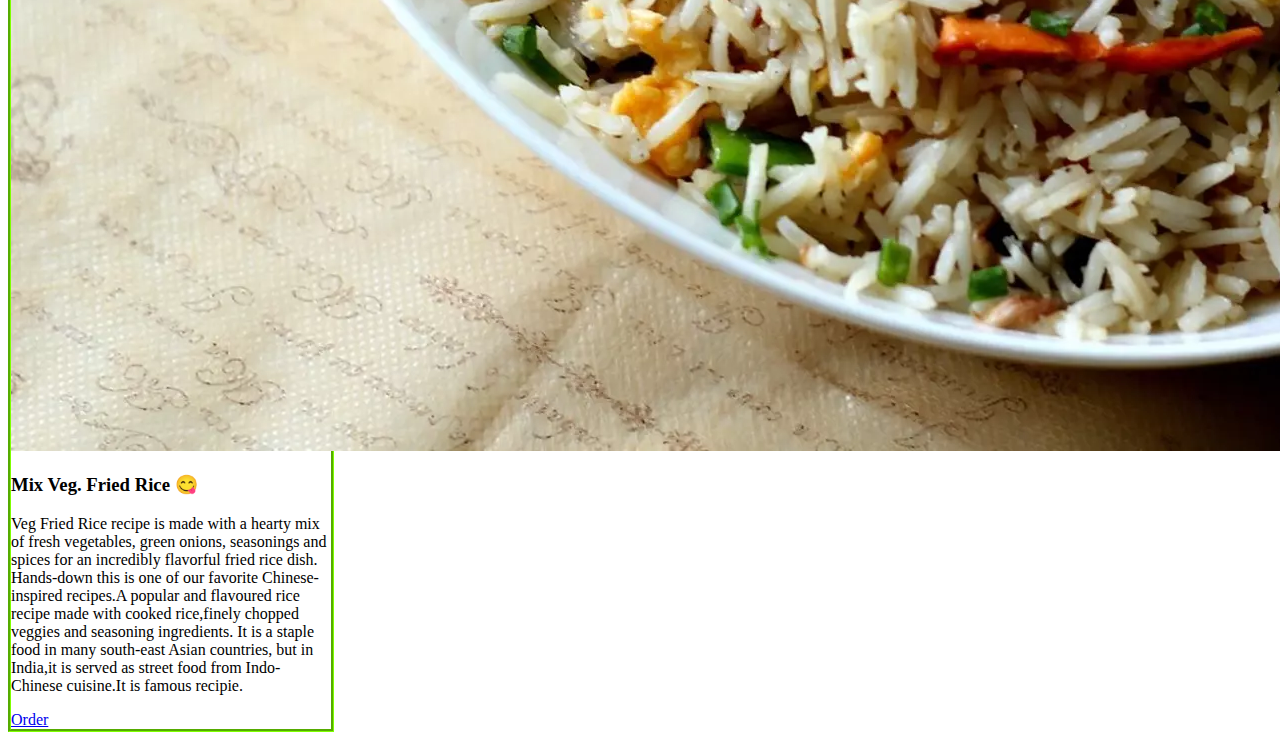
<file: static_files/veg.html>
<!DOCTYPE html>
<html lang="en">
  <head>
    <meta charset="UTF-8" />
    <meta name="viewport" content="width=device-width, initial-scale=1.0" />
    <meta http-equiv="X-UA-Compatible" content="ie=edge" />
    <link
      href="https://cdn.jsdelivr.net/npm/bootstrap@5.3.0-alpha1/dist/css/bootstrap.min.css"
      rel="stylesheet"
      integrity="sha384-GLhlTQ8iRABdZLl6O3oVMWSktQOp6b7In1Zl3/Jr59b6EGGoI1aFkw7cmDA6j6gD"
      crossorigin="anonymous"
    />
    <title>VEG ITEMS</title>
  </head>
  <style>
    .card{
      display: inline-block;
      border: 3px groove chartreuse;
    }
    .card-body{
      background-color: white;
    }
  </style>

  <body
    style="
      background: url('https://t3.ftcdn.net/jpg/02/95/87/80/360_F_295878000_NpK4V8h9O3CrVHY3xA1pU0zrAovShnmu.jpg');
      background-repeat: no-repeat;
      background-size: cover;
    "
  >
    <p style="text-align: center;"><b>Check out our VEG MENU</b></p>
    <div class="card" style="width: 20rem;">
      <img
        src="../images/poori.jpg"
        class="card-img-top"
        alt="none"
      />
      <div class="card-body">
        <h3>Poori with curry 😋</h3>
        <p class="card-text">
          Puri is a deep-fried bread made from unleavened whole-wheat flour that
          originated in the Indian subcontinent. It is eaten for breakfast or as
          a snack or light meal. It is usually served with a savory curry or
          bhaji, as in puri bhaji, but may also be eaten with sweet dishes.
          This Poori Masala is a delicious hotel style recipe to make the potato curry or gravy that is always enjoyed with poori.
          This South Indian Puri Curry is made with boiled potatoes, lots of onions, spices, lentils and herbs.
          Poori is a fomous tiffin in south-India States.

 
        </p>
        <a href="#" class="btn btn-primary">Order</a>
      </div>
    </div>
    <div class="card card text-dark bg-info mt-5" style="width: 20rem;">
      <img
        src="../images/jeerafriedrice.jpeg"
        class="card-img-top"
        alt="none"
      />
      <div class="card-body">
        <h3>Jeera Fried Rice 😋</h3>

        <p class="card-text">
          Jeera is the Indian word for cumin seeds. So Jeera Rice is simply rice cooked with cumin seeds & ghee or butter.Jeera rice or jeera bhaat is an Indian dish consisting of rice and cumin seeds.
          It is a very popular dish in the Indian subcontinent and most commonly used as an everyday rice dish.
          The Hindi term for cumin seeds is "jeera", thus owing to the name of the dish. The ingredients used are rice, cumin seeds, vegetable oil, onions, salt and coriander leaves.
        </p>
        <a href="#" class="btn btn-primary">Order</a>
      </div>
    </div>
    <div class="card card text-dark bg-info mt-5" style="width: 20rem;">
      <img
        src="../images/PAnnerfried.jpg"
        class="card-img-top"
        alt="none"
      />
      <div class="card-body">
        <h3>Paneer Fried Rice 😋</h3>

        <p class="card-text">
           Paneer fried rice is savory, spiced and delicious stir fried rice variant made with soft paneer cubes (Indian cottage cheese), long grained rice, healthy veggies, fragrant herbs and spices.
           There are many ways this recipe is made. I share an Indian inspired mildly spiced stir fried rice loaded with mixed vegetables, paneer, aromatics and ground spices that will perfectly suit the Indian taste buds.
           It is here that this paneer fried rice recipe fits in. It fits well with rice and roti.It is very famous recipie.
          </p>
        <a href="#" class="btn btn-primary">Order</a>
      </div>
    </div>
    <div class="card card text-dark bg-info mt-5" style="width: 20rem;">
      <img
        src="../images/Mixed-Vegetable-FriED.webp"
        class="card-img-top"
        alt="none"
      />
      <div class="card-body">
        <h3>Mix Veg. Fried Rice 😋</h3>

        <p class="card-text">
          Veg Fried Rice recipe is made with a hearty mix of fresh vegetables, green onions, seasonings and spices for an incredibly flavorful fried rice dish. 
          Hands-down this is one of our favorite Chinese-inspired recipes.A popular and flavoured rice recipe made with cooked rice,finely chopped veggies and seasoning ingredients.
          It is a staple food in many south-east Asian countries, but in India,it is served as street food from Indo-Chinese cuisine.It is famous recipie.
        </p>
        <a href="#" class="btn btn-primary">Order</a>
      </div>
    </div>
    


    

    <script
      src="https://cdn.jsdelivr.net/npm/@popperjs/core@2.11.6/dist/umd/popper.min.js"
      integrity="sha384-oBqDVmMz9ATKxIep9tiCxS/Z9fNfEXiDAYTujMAeBAsjFuCZSmKbSSUnQlmh/jp3"
      crossorigin="anonymous"
    ></script>
    <script
      src="https://cdn.jsdelivr.net/npm/bootstrap@5.3.0-alpha1/dist/js/bootstrap.min.js"
      integrity="sha384-mQ93GR66B00ZXjt0YO5KlohRA5SY2XofN4zfuZxLkoj1gXtW8ANNCe9d5Y3eG5eD"
      crossorigin="anonymous"
    ></script>
  </body>
</html>
</file>
<file: static_files/style.css>
* {
    box-sizing: border-box;
  }
  
  body {
    margin: 0px;
    font-family: 'segoe ui';
    background: url('https://imgs.search.brave.com/FdZlwn0gwRz4QqpTQ3_ThMpfNIcX97SWghpOrdvRmG0/rs:fit:1200:1200:1/g:ce/aHR0cHM6Ly9yZXN0/YXVyYW50ZW5naW5l/LmNvbS93cC1jb250/ZW50L3VwbG9hZHMv/MjAxOC8wNS9XaHkt/WW91ci1XZWJzaXRl/LU5lZWRzLVRoZS1T/YW1lLUF0bW9zcGhl/cmUtQXMtWW91ci1S/ZXN0YXVyYW50Lmpw/Zw');
    /* backdrop-filter: blur(10px); */
  }
  
  .nav {
    height: 50px;
    width: 100%;
    background-color: darkgoldenrod;
    position: relative;
  }
  
  .nav > .nav-header {
    display: inline;
  }
  
  .nav > .nav-header > .nav-title {
    display: inline-block;
    font-size: 22px;
    color: azure;
    padding: 10px 10px 10px 10px;
  }
  
  .nav > .nav-btn {
    display: none;
  }
  
  .nav > .nav-links {
    display: inline;
    float: right;
    font-size: 18px;
  }
  
  .nav > .nav-links > a {
    display: inline-block;
    padding: 13px 10px 13px 10px;
    text-decoration: none;
    color: #efefef;
  }
  
  .nav > .nav-links > a:hover {
    background-color: rgba(0, 0, 0, 0.5);
  }
  
  .nav > #nav-check {
    display: none;
  }
  
  @media (max-width: 600px) {
    .nav > .nav-btn {
      display: inline-block;
      position: absolute;
      right: 0px;
      top: 0px;
    }
    .nav > .nav-btn > label {
      display: inline-block;
      width: 50px;
      height: 50px;
      padding: 13px;
    }
    .nav > .nav-btn > label:hover,
    .nav #nav-check:checked ~ .nav-btn > label {
      background-color: rgba(0, 0, 0, 0.3);
    }
    .nav > .nav-btn > label > span {
      display: block;
      width: 25px;
      height: 10px;
      border-top: 2px solid #eee;
    }
    .nav > .nav-links {
      position: absolute;
      display: block;
      width: 100%;
      background-color: cornflowerblue;
      height: 0px;
      transition: all 0.3s ease-in;
      overflow-y: hidden;
      top: 50px;
      left: 0px;
    }
    .nav > .nav-links > a {
      display: block;
      width: 100%;
    }
    .nav > #nav-check:not(:checked) ~ .nav-links {
      height: 0px;
    }
    .nav > #nav-check:checked ~ .nav-links {
      height: calc(100vh - 50px);
      overflow-y: auto;
    }
    .card-body{
      display: flex;
    }


    /* HEADER */
.chatbox__header {
  background: var(--primaryGradient);
  display: flex;
  flex-direction: row;
  align-items: center;
  justify-content: center;
  padding: 15px 20px;
  border-top-left-radius: 20px;
  border-top-right-radius: 20px;
  box-shadow: var(--primaryBoxShadow);
}

.chatbox__image--header {
  margin-right: 10px;
}

.chatbox__heading--header {
  font-size: 1.2rem;
  color: white;
}

.chatbox__description--header {
  font-size: .9rem;
  color: white;
}

/* Messages */
.chatbox__messages {
  padding: 0 20px;
}

.messages__item {
  margin-top: 10px;
  background: #E0E0E0;
  padding: 8px 12px;
  max-width: 70%;
}

.messages__item--visitor,
.messages__item--typing {
  border-top-left-radius: 20px;
  border-top-right-radius: 20px;
  border-bottom-right-radius: 20px;
}

.messages__item--operator {
  border-top-left-radius: 20px;
  border-top-right-radius: 20px;
  border-bottom-left-radius: 20px;
  background: var(--primary);
  color: white;
}

/* FOOTER */
.chatbox__footer {
  display: flex;
  flex-direction: row;
  align-items: center;
  justify-content: space-between;
  padding: 20px 20px;
  background: var(--secondaryGradient);
  box-shadow: var(--secondaryBoxShadow);
  border-bottom-right-radius: 10px;
  border-bottom-left-radius: 10px;
  margin-top: 20px;
}

.chatbox__footer input {
  width: 80%;
  border: none;
  padding: 10px 10px;
  border-radius: 30px;
  text-align: left;
}

.chatbox__send--footer {
  color: white;
}

.chatbox__button button,
.chatbox__button button:focus,
.chatbox__button button:visited {
  padding: 10px;
  background: white;
  border: none;
  outline: none;
  border-top-left-radius: 50px;
  border-top-right-radius: 50px;
  border-bottom-left-radius: 50px;
  box-shadow: 0px 10px 15px rgba(0, 0, 0, 0.1);
  cursor: pointer;































































































  }
</file>
